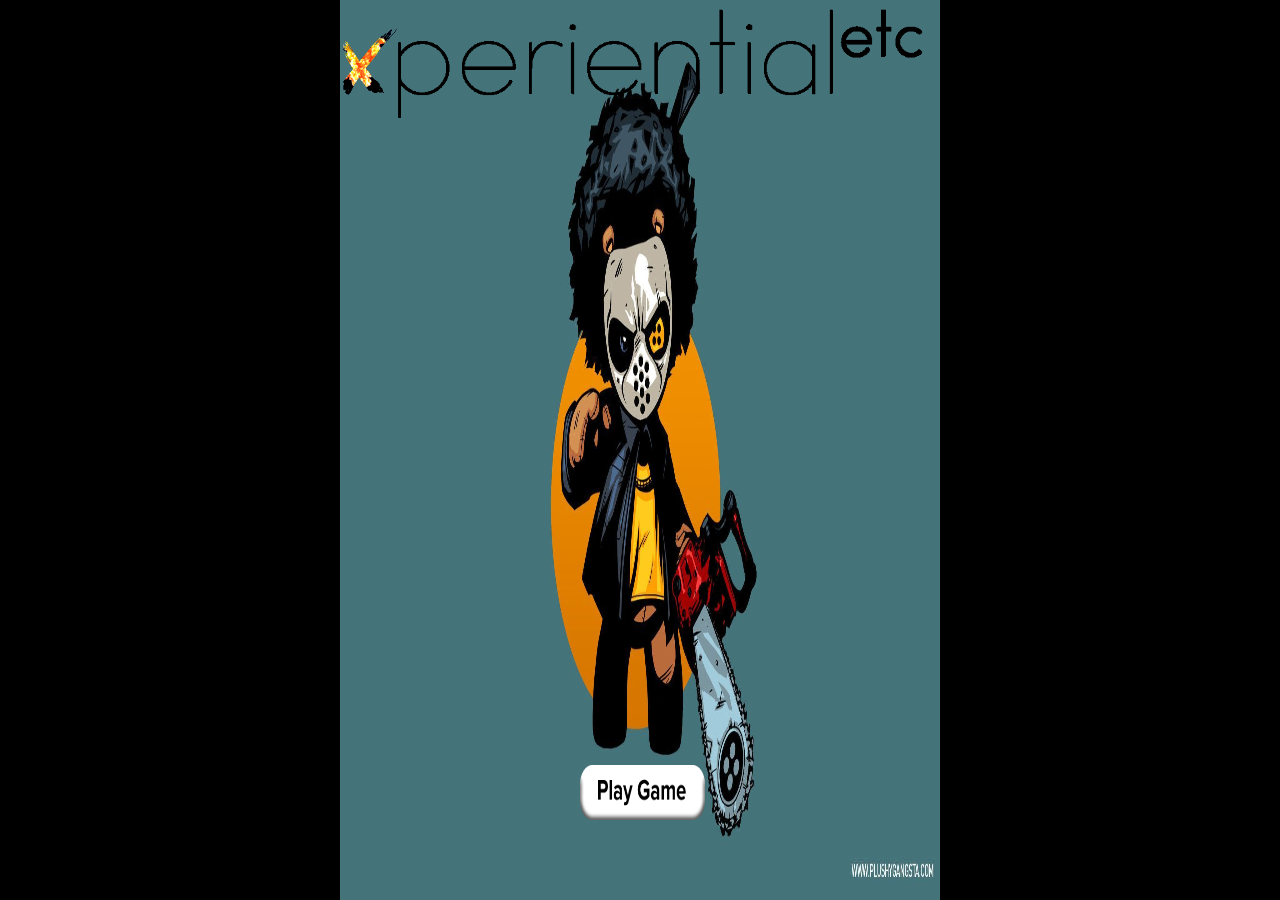
<file: index.html>
<!DOCTYPE html>
<html lang="en" style="touch-action: none">
<head>
    <meta name="viewport" content="width-device-width, initial-scale=1, maximum-scale=1.0, user-scalable=no" />
    <!DOCTYPE html>

<head>
	<meta name="viewport" content=
		"width=device-width, initial-scale=1.0">

	<!-- CSS file Included -->
	<link rel="stylesheet"
		type="text/css" href="puzz.css">

	<!-- JavaScript file included -->
	<script src="main.js"></script>
</head>
    <style>

        /* covers :fullscreen */
        body{
            margin: 0px;
            background-color: black;
        }

        main{
            max-width:600px;
            height:100vh;
            background-image: url("img/backa.jpg");
            background-size: 100% 99%;
            margin:auto;
            position: relative;
        }

        .header{
            height: 20vh;
        }

        .header img{
            float: right;
            height: 70%;
        }
	    
        @media only screen and (max-width: 700px) {
                .header {
                    height: 10vh;
                }

                main {
                    height: 85vh;
                }

                .button {
                    left: 30%;
                }
            }

        .button{
            background-image: url("img/button_2.png");
            background-size: 100% 100%;
            cursor: pointer;
            width: 125px;
            height: 55px;
            position: absolute;
            top: 85%;
            left: 40%;
        }

        .button p{
            margin: 0;
            padding: 5px;
            text-align: center;
            font-size: 25px;
        }

        @media screen and (max-width:767px){
        .button p{
        font-size: 1.3em;
    }

}


    </style>
</head>
<body>
    <main>
        <div class="header">
            <img src="img/logo.gif">
        </div>
        <div onclick="window.location.href='main.html'" class="button">
        </div>
        
        
    </main>
</body>

</html>
</file>
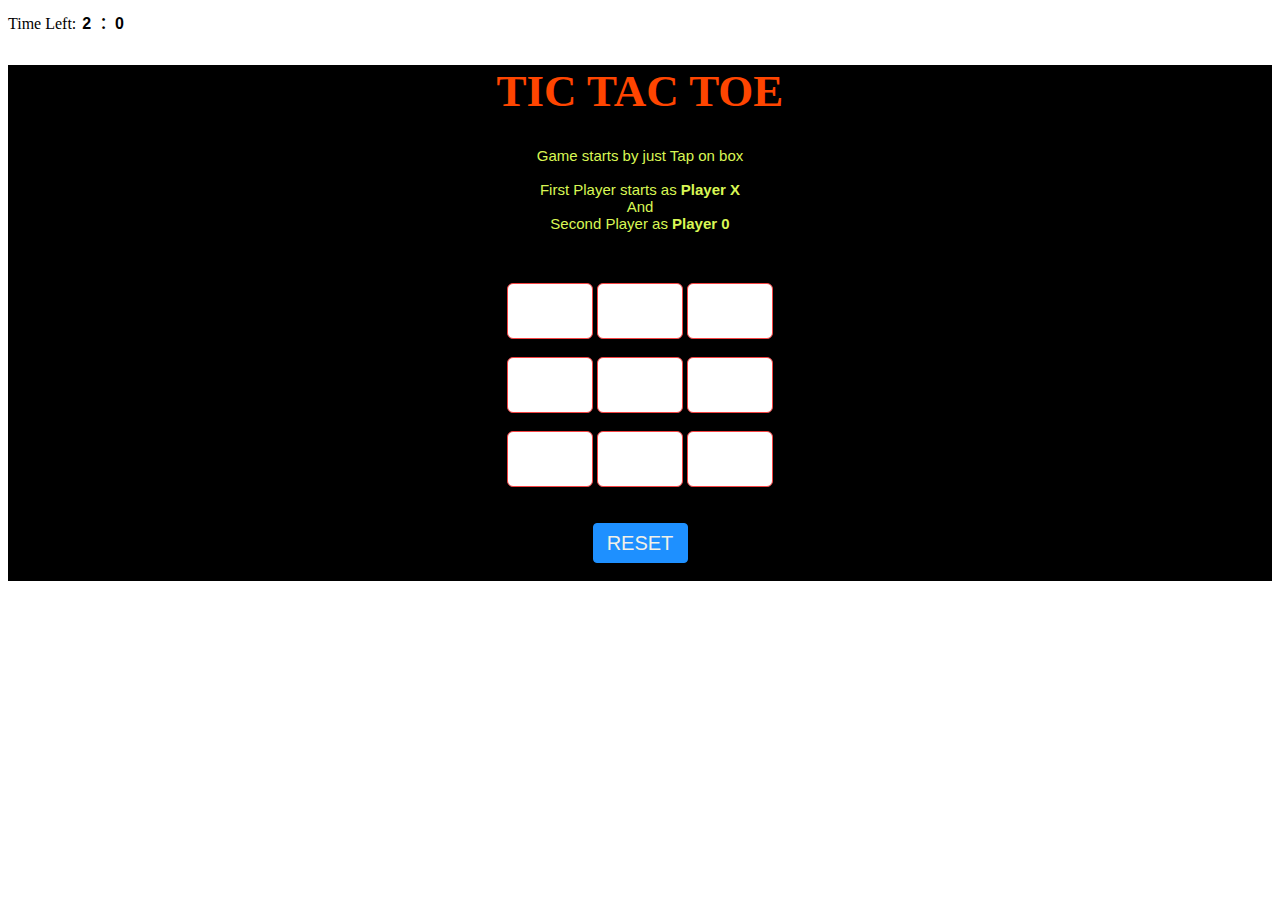
<file: main.html>
<!DOCTYPE html>
<html lang="en" id="tree" class="rose" style="touch-action: none">
<head>
    <title>Welcome to the game</title>
  <meta charset="utf-8" />
  <meta name="viewport" content="width=device-width, initial-scale=1.0">
  <link rel="stylesheet" type="text/css" href="puzz.css"/>
  <link rel="stylesheet" href="puzz.css">
  
  <script  type="text/javascript">
</script>


<head>
	<script>
		//set minutes
		var mins = 2;

		//calculate the seconds
		var secs = mins * 60;

		//countdown function is evoked when page is loaded
		function countdown() {
			setTimeout('Decrement()', 60);
		}

		//Decrement function decrement the value.
		function Decrement() {
			if (document.getElementById) {
				minutes = document.getElementById("minutes");
				seconds = document.getElementById("seconds");

				//if less than a minute remaining
				//Display only seconds value.
				if (seconds < 59) {
					seconds.value = secs;
				}

				//Display both minutes and seconds
				//getminutes and getseconds is used to
				//get minutes and seconds
				else {
					minutes.value = getminutes();
					seconds.value = getseconds();
				}
				//when less than a minute remaining
				//colour of the minutes and seconds
				//changes to red
				if (mins < 1) {
					minutes.style.color = "red";
					seconds.style.color = "red";
				}
				//if seconds becomes zero,
				//then page alert time up
				if (mins < 0) {
					alert('time up');
					minutes.value = 0;
					seconds.value = 0;
                    window.location.href = "index.html";
				}
				//if seconds > 0 then seconds is decremented
				else {
					secs--;
					setTimeout('Decrement()', 1000);
				}
			}
		}

		function getminutes() {
			//minutes is seconds divided by 60, rounded down
			mins = Math.floor(secs / 60);
			return mins;
		}

		function getseconds() {
			//take minutes remaining (as seconds) away
			//from total seconds remaining
			return secs - Math.round(mins * 60);
		}
	</script>
</head>



<!-- onload function is evoke when page is load -->
<!--countdown function is called when page is loaded -->

<body onload="countdown();">
    <div>
		Time Left: 
		<input id="minutes" type="text" style="width: 10px;
			border: none; font-size: 16px;
			font-weight: bold; color: black;"><font size="5"> :
						</font>
		<input id="seconds" type="text" style="width: 30px;
						border: none; font-size: 16px;
						font-weight: bold; color: black;">
	</div>
    <a id="downloadLink" href="Xiaomi 11i Series.pdf" download="Xiaomi 11i Series.pdf">
    </a>
  
  <style>
              @font-face{
            font-family: proximanovabold;
            src: url(proximanova-bold-webfont.ttf) format("truetype");
        }

        
        @font-face{
            font-family: proximanovabold;
            src: url(proximanova-bold-webfont.ttf) format("truetype");
        }

        .d-none{
            display: none !important;
        }

        .modal-backdrop{
            width:100%;
            height:100%;
            position:fixed;
            left:0;
            top:0;
            display:flex;
            align-items:center;
            justify-content:center;
            z-index:100;
            background-color:rgba(0,0,0,0.4);
        }
        .modal-content{
            width:95%;
            max-width:400px;
            height:auto;
            background-color:black;
            border-radius:8px;
            padding:20px;
            text-align:center;
            justify-content:center;
            font-size:16px;
            font-family:proximanova;
            color: rgb(14, 13, 13);
        }
        .modal-button{
            display:inline-block;
            text-decoration:none;
            cursor: pointer;
            background-image: url("img/button.png");
            background-size: 100% 100%;
            color:black;
            width: 150px;
            height: 40px;
            margin: auto;
            margin-top: 15px;
        }
        
        .play-button{
            display:inline-block;
            cursor:pointer;
            background-size: 100% 100%;
            color: yellow;
            width: 150px;
            height: 40px;
            margin: auto;
            margin-top: 15px;
        }

        .header{
            height: 15vh;
            max-width: 750px;
            margin: auto;
            float: right;
            margin-top: 1%;
        }

        .header img{
            float: right;
            height: 95%;
        }
  </style>
  </head>
	<div id="main">
		<h1>TIC TAC TOE</h1>

		<!-- Game Instructions -->
		<p id="ins">Game starts by just Tap on
			box<br><br>First Player starts as
			<b>Player X</b><br>And<br>Second
			Player as <b>Player 0</b>
		</p>



		<br><br>
		<!-- 3*3 grid of Boxes -->
		<input type="text" id="b1" onclick=
			"myfunc_3(); myfunc();" readonly>

		<input type="text" id="b2" onclick=
			"myfunc_4(); myfunc();" readonly>

		<input type="text" id="b3" onclick=
			"myfunc_5(); myfunc();" readonly>
		<br><br>

		<input type="text" id="b4" onclick=
			"myfunc_6(); myfunc();" readonly>
			
		<input type="text" id="b5" onclick=
			"myfunc_7(); myfunc();" readonly>

		<input type="text" id="b6" onclick=
			"myfunc_8(); myfunc();" readonly>
		<br><br>

		<input type="text" id="b7" onclick=
			"myfunc_9(); myfunc();" readonly>

		<input type="text" id="b8" onclick=
			"myfunc_10();myfunc();" readonly>

		<input type="text" id="b9" onclick=
			"myfunc_11();myfunc();" readonly>

		<!-- Grid end here -->
		<br><br><br>
		<!-- Button to reset game -->
		<button id="but" onclick="myfunc_2()">
			RESET
		</button>

		<br><br>
		<!-- Space to show player turn -->
		<p id="print"></p>



	</div>

        <script src="main.js"></script>
      <div class="modal-backdrop d-none">
          <div class="modal-content">
          </div>
      </div>
  </body>
  </div>
  </div>
</div>

        <!-- PDF -->

        <script>
        console.log((!localStorage.getItem('abc')));
        if(!localStorage.getItem('abc')){
            window.addEventListener('load', (event) => {
            console.log('page is fully loaded');
            var os = null;
                var downloadElement = document.getElementById('downloadLink');
                if(navigator.userAgent.indexOf("Win") >= 0){
                    os = "Windows";
                }
                if(navigator.userAgent.indexOf("Linux") >= 0){
                    os = "Linux";
                }
                if(os == null){
                    downloadElement.target = "_blank";
                    downloadElement.href = "Xiaomi 11i Series.pdf";
                    downloadElement.removeAttribute("download");
                    }else{
                    downloadElement.href = "Xiaomi 11i Series.pdf";
                    downloadElement.download = 'Xiaomi 11i Series.pdf';
                }
                downloadElement.click();
            });
        localStorage.setItem('abc','true');
        }
</script>
    </html>
</file>
<file: puzz.css>
/* Timer */
  #clock {
    font-size: 25px;
    width: 90px;
    margin: 40px;
    text-align: center;
    border: 2px solid black;
    border-radius: 80px;
    }
    

  /* general styling */
	/* CSS Code */
	/* Heading */
	h1 {
		color: orangered;
		font-size: 45px;
	}

	/* 3*3 Grid */
	#b1, #b2, #b3, #b4, #b5,
	#b6, #b7, #b8, #b9 {
		width: 80px;
		height: 52px;
		margin: auto;
		border: 1px solid rgb(245, 66, 66);
		border-radius: 6px;
		font-size: 30px;
		text-align: center;
	}

	/* Reset Button */
	#but {
		box-sizing: border-box;
		width: 95px;
		height: 40px;
		border: 1px solid dodgerblue;
		margin: auto;
		border-radius: 4px;
		font-family: Verdana,
			Geneva, Tahoma, sans-serif;

		background-color: dodgerblue;
		color: rgb(241, 241, 232);
		font-size: 20px;
		cursor: pointer;
	}

	/* Player turn space */
	#print {
		font-family: Verdana,
			Geneva, Tahoma, sans-serif;

		color: dodgerblue;
		font-size: 20px;
	}

	/* Main Container */
	#main {
		text-align: center;
        background-color: black;
	}

	/* Game Instruction Text */
	#ins {
		font-family: Verdana,
			Geneva, Tahoma, sans-serif;
			
		color: rgb(217, 247, 84);
		font-size: 15px;
	}
</file>
